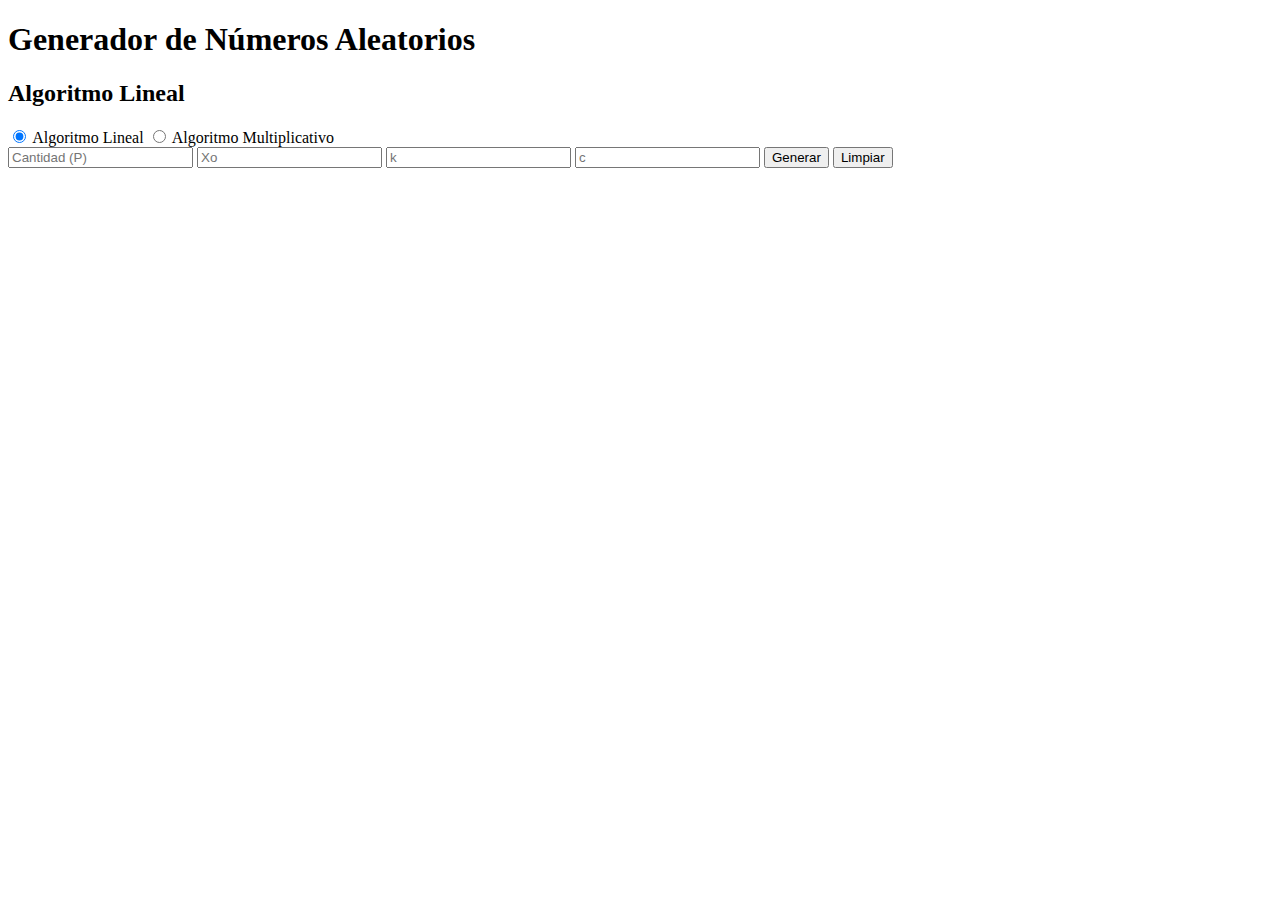
<file: index.html>
<!DOCTYPE html>
<html lang="en">
<head>
    <meta charset="UTF-8">
    <meta name="viewport" content="width=device-width, initial-scale=1.0">
    <link rel="stylesheet" href="./styles.css">
    <title>Generador de números aleatorios</title>
</head>
<body>
    <div class="mainContainer">
        <div class="title">
            <h1>Generador de Números Aleatorios</h1>
        </div>

        <div class="subtitle">
            <h2 id="algoSubtitle">Algoritmo Lineal</h2>
        </div>

        <div class="radioBtns">
            <input id="lineal" type="radio" name="algoritmo" checked />
            <label for="lineal">Algoritmo Lineal</label>
            <input id="multiplicativo" type="radio" name="algoritmo" />
            <label for="multiplicativo">Algoritmo Multiplicativo</label>
        </div>

        <div id="formulas" class="radioBtns" hidden>
            <input type="radio" name="formula" id="uno" checked />
            <label for="uno">3 + 8k</label>
            <input type="radio" name="formula" id="dos" />
            <label for="dos">5 + 8k</label>
        </div>

        <div class="controls">
            <input type="number" id="cantidad" class="controlInput" placeholder="Cantidad (P)" required />
            <input type="number" id="Xo" class="controlInput" placeholder="Xo" required />
            <input type="number" id="k" class="controlInput" placeholder="k" required />
            <input type="number" id="c" class="controlInput" placeholder="c" />
            <button id="generar" class="controlBtn" style="--btn-bg-color: #5e37fa; --hover-bg-color: #340cfc;">Generar</button>
            <button id="limpiar" class="controlBtn" style="--btn-bg-color: #ff0000; --hover-bg-color: #a50000;">Limpiar</button>
        </div>

        <table class="results" id="results"></table>
    </div>
    <script src="./script.js"></script>
</body>
</html>
</file>
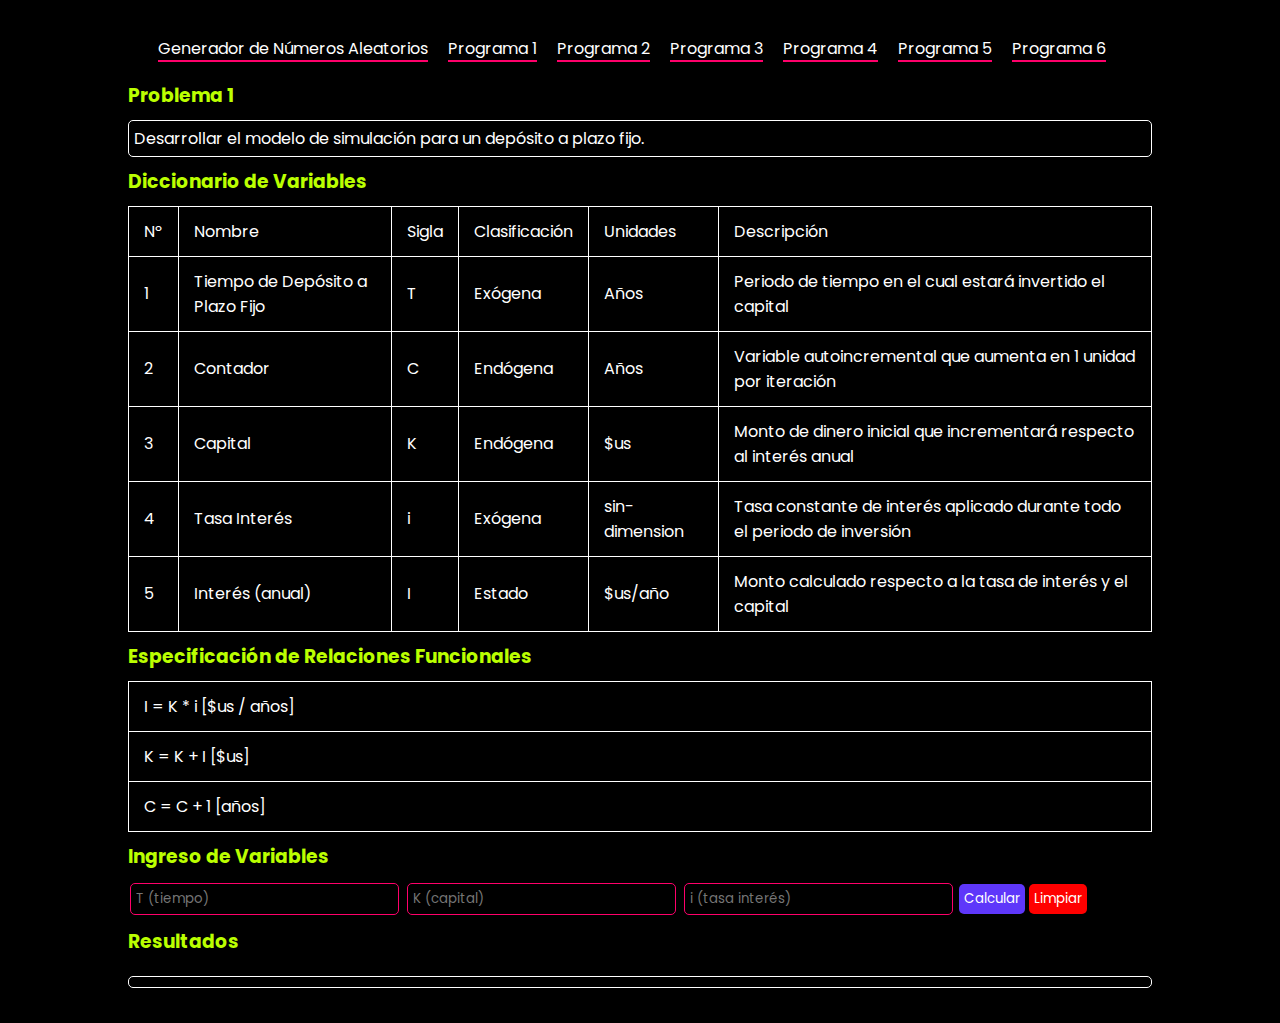
<file: programa1/page1.html>
<!DOCTYPE html>
<html lang="en">

<head>
    <meta charset="UTF-8">
    <meta name="viewport" content="width=device-width, initial-scale=1.0">
    <title>Programa 1</title>
    <link rel="stylesheet" href="./styles1.css">
</head>

<body>
    <nav>

        <div class="hamburger-menu" id="hamburger-menu">&#9776;</div>
        <ul class="nav-links" id="nav-links">
            <li><a href="../index.html">Generador de Números Aleatorios</a></li>
            <li><a href="./page1.html">Programa 1</a></li>
            <li><a href="../programa2/page2.html">Programa 2</a></li>
            <li><a href="../programa3/page3.html">Programa 3</a></li>
            <li><a href="../programa4/page4.html">Programa 4</a></li>
            <li><a href="../programa5/page5.html">Programa 5</a></li>
            <li><a href="../programa6/page6.html">Programa 6</a></li>
        </ul>

    </nav>
    <main>

        <h3>Problema 1</h3>

        <div class="problema">
            <p>Desarrollar el modelo de simulación para un depósito a plazo fijo.</p>
        </div>

        <h3>Diccionario de Variables</h3>

        <table class="tabla-variables">
            <tr>
                <td>Nº</td>
                <td>Nombre</td>
                <td>Sigla</td>
                <td>Clasificación</td>
                <td>Unidades</td>
                <td>Descripción</td>
            </tr>
            <tr>
                <td>1</td>
                <td>Tiempo de Depósito a Plazo Fijo</td>
                <td>T</td>
                <td>Exógena</td>
                <td>Años</td>
                <td>Periodo de tiempo en el cual estará invertido el capital</td>
            </tr>
            <tr>
                <td>2</td>
                <td>Contador</td>
                <td>C</td>
                <td>Endógena</td>
                <td>Años</td>
                <td>Variable autoincremental que aumenta en 1 unidad por iteración</td>
            </tr>
            <tr>
                <td>3</td>
                <td>Capital</td>
                <td>K</td>
                <td>Endógena</td>
                <td>$us</td>
                <td>Monto de dinero inicial que incrementará respecto al interés anual</td>
            </tr>
            <tr>
                <td>4</td>
                <td>Tasa Interés</td>
                <td>i</td>
                <td>Exógena</td>
                <td>sin-dimension</td>
                <td>Tasa constante de interés aplicado durante todo el periodo de inversión</td>
            </tr>
            <tr>
                <td>5</td>
                <td>Interés (anual)</td>
                <td>I</td>
                <td>Estado</td>
                <td>$us/año</td>
                <td>Monto calculado respecto a la tasa de interés y el capital</td>
            </tr>
        </table>

        <h3>Especificación de Relaciones Funcionales</h3>

        <table>
            <tr>
                <td>I = K * i [$us / años]</td>
            </tr>
            <tr>
                <td>K = K + I [$us]</td>
            </tr>
            <tr>
                <td>C = C + 1 [años]</td>
            </tr>
        </table>

        <h3>Ingreso de Variables</h3>

        <input type="number" id="inputT" placeholder="T (tiempo)">
        <input type="number" id="inputK" placeholder="K (capital)">
        <input type="number" id="inputi" placeholder="i (tasa interés)">
        <button id="calcular" style="--color: #5e37fa; --hover-color: #3200f9;">Calcular</button>
        <button id="limpiar" style="--color: #ff0000; --hover-color: #a50000;">Limpiar</button>

        <h3>Resultados</h3>

        <table id="calculations"></table>
        <div class="resultados1" id="resultados1"></div>

    </main>
    <script src="./script1.js"></script>
</body>

</html>
</file>
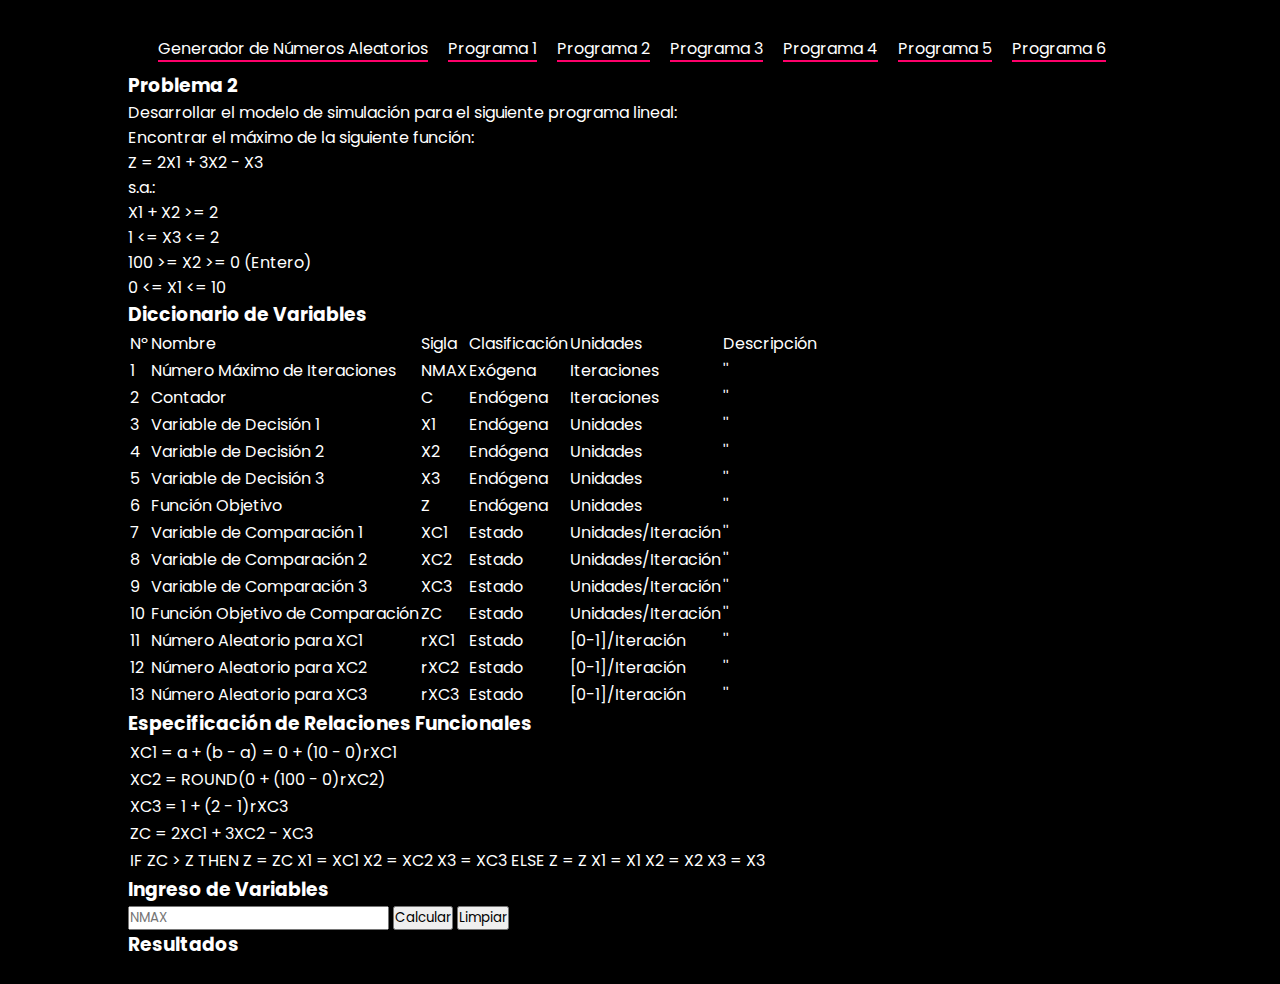
<file: programa2/page2.html>
<!DOCTYPE html>
<html lang="en">

<head>
    <meta charset="UTF-8">
    <meta name="viewport" content="width=device-width, initial-scale=1.0">
    <title>Programa 2</title>
    <link rel="stylesheet" href="./styles2.css">
</head>

<body>
    <nav>
        <div class="hamburger-menu" id="hamburger-menu">&#9776;</div>
        <ul class="nav-links" id="nav-links">
            <li><a href="../index.html">Generador de Números Aleatorios</a></li>
            <li><a href="../programa1/page1.html">Programa 1</a></li>
            <li><a href="./page2.html">Programa 2</a></li>
            <li><a href="../programa3/page3.html">Programa 3</a></li>
            <li><a href="../programa4/page4.html">Programa 4</a></li>
            <li><a href="../programa5/page5.html">Programa 5</a></li>
            <li><a href="../programa6/page6.html">Programa 6</a></li>
        </ul>
    </nav>

    <main>

        <h3>Problema 2</h3>

        <div class="problema">
            <p>Desarrollar el modelo de simulación para el siguiente programa lineal:</p>
            <p>Encontrar el máximo de la siguiente función:</p>
            <p>Z = 2X1 + 3X2 - X3</p>
            <p>s.a.:</p>
            <p>X1 + X2 >= 2</p>
            <p>1 &lt;= X3 &lt;= 2</p>
            <p>100 >= X2 >= 0 (Entero)</p>
            <p>0 &lt;= X1 &lt;= 10</p>
        </div>

        <!-- Desde aquí -->
        <h3>Diccionario de Variables</h3>

        <table class="tabla-variables">
            <tr>
                <td>Nº</td>
                <td>Nombre</td>
                <td>Sigla</td>
                <td>Clasificación</td>
                <td>Unidades</td>
                <td>Descripción</td>
            </tr>
            <tr>
                <td>1</td>
                <td>Número Máximo de Iteraciones</td>
                <td>NMAX</td>
                <td>Exógena</td>
                <td>Iteraciones</td>
                <td>''</td>
            </tr>
            <tr>
                <td>2</td>
                <td>Contador</td>
                <td>C</td>
                <td>Endógena</td>
                <td>Iteraciones</td>
                <td>''</td>
            </tr>
            <tr>
                <td>3</td>
                <td>Variable de Decisión 1</td>
                <td>X1</td>
                <td>Endógena</td>
                <td>Unidades</td>
                <td>''</td>
            </tr>
            <tr>
                <td>4</td>
                <td>Variable de Decisión 2</td>
                <td>X2</td>
                <td>Endógena</td>
                <td>Unidades</td>
                <td>''</td>
            </tr>
            <tr>
                <td>5</td>
                <td>Variable de Decisión 3</td>
                <td>X3</td>
                <td>Endógena</td>
                <td>Unidades</td>
                <td>''</td>
            </tr>
            <tr>
                <td>6</td>
                <td>Función Objetivo</td>
                <td>Z</td>
                <td>Endógena</td>
                <td>Unidades</td>
                <td>''</td>
            </tr>
            <tr>
                <td>7</td>
                <td>Variable de Comparación 1</td>
                <td>XC1</td>
                <td>Estado</td>
                <td>Unidades/Iteración</td>
                <td>''</td>
            </tr>
            <tr>
                <td>8</td>
                <td>Variable de Comparación 2</td>
                <td>XC2</td>
                <td>Estado</td>
                <td>Unidades/Iteración</td>
                <td>''</td>
            </tr>
            <tr>
                <td>9</td>
                <td>Variable de Comparación 3</td>
                <td>XC3</td>
                <td>Estado</td>
                <td>Unidades/Iteración</td>
                <td>''</td>
            </tr>
            <tr>
                <td>10</td>
                <td>Función Objetivo de Comparación</td>
                <td>ZC</td>
                <td>Estado</td>
                <td>Unidades/Iteración</td>
                <td>''</td>
            </tr>
            <tr>
                <td>11</td>
                <td>Número Aleatorio para XC1</td>
                <td>rXC1</td>
                <td>Estado</td>
                <td>[0-1]/Iteración</td>
                <td>''</td>
            </tr>
            <tr>
                <td>12</td>
                <td>Número Aleatorio para XC2</td>
                <td>rXC2</td>
                <td>Estado</td>
                <td>[0-1]/Iteración</td>
                <td>''</td>
            </tr>
            <tr>
                <td>13</td>
                <td>Número Aleatorio para XC3</td>
                <td>rXC3</td>
                <td>Estado</td>
                <td>[0-1]/Iteración</td>
                <td>''</td>
            </tr>
        </table>

        <h3>Especificación de Relaciones Funcionales</h3>

        <table>
            <tr>
                <td>XC1 = a + (b - a) = 0 + (10 - 0)rXC1</td>
            </tr>
            <tr>
                <td>XC2 = ROUND(0 + (100 - 0)rXC2)</td>
            </tr>
            <tr>
                <td>XC3 = 1 + (2 - 1)rXC3</td>
            </tr>
            <tr>
                <td>ZC = 2XC1 + 3XC2 - XC3</td>
            </tr>
            <tr>
                <td>
                    IF ZC > Z THEN
                    Z = ZC
                    X1 = XC1
                    X2 = XC2
                    X3 = XC3
                    ELSE
                    Z = Z
                    X1 = X1 
                    X2 = X2 
                    X3 = X3
                </td>
            </tr>
        </table>

        <h3>Ingreso de Variables</h3>

        <input type="number" id="inputNMAX" placeholder="NMAX">
        <button id="calcular" style="--color: #5e37fa; --hover-color: #3200f9;">Calcular</button>
        <button id="limpiar" style="--color: #ff0000; --hover-color: #a50000;">Limpiar</button>

        <h3>Resultados</h3>

        <table id="calculations"></table>
        <div class="resultados1" id="resultados1"></div>

    </main>

    <script src="./script2.js"></script>
</body>

</html>
</file>
<file: styles.css>
* {
    box-sizing: border-box;
}
</file>
<file: programa1/styles1.css>
@import url('https://fonts.googleapis.com/css2?family=Poppins:ital,wght@0,100;0,200;0,300;0,400;0,500;0,600;0,700;0,800;0,900;1,100;1,200;1,300;1,400;1,500;1,600;1,700;1,800;1,900&display=swap');

* {
    box-sizing: border-box;
    margin: 0;
    padding: 0;
    font-family: 'Poppins';
}

body {
    padding: 2% 10%;
    background-color: black;
    color: white;
    display: block;
}

nav {
    display: flex;
    justify-content: space-between;
    align-items: center;
    padding: 10px;
    background-color: transparent;
}

.nav-links {
    display: flex;
    list-style: none;
}

.nav-links li {
    margin-left: 20px;
}

.nav-links a {
    color: #ffffff;
    border-bottom: 2px solid #ff006a;
    text-decoration: none;
}

.nav-links a:hover {
    color: #ff006a;
}

.hamburger-menu {
    display: none;
    cursor: pointer;
    color: #ffffff;
}

@media (max-width: 768px) {
    .nav-links {
        display: none;
        position: absolute;
        top: 60px;
        left: 0;
        width: 100%;
        background-color: #121212;
        text-align: center;
        padding: 0;
    }

    .nav-links li {
        margin: 10px 0;
    }

    .nav-links a {
        border-bottom: 2px solid #ff006a;
    }

    .nav-links a:hover {
        color: #ff006a;
    }

    .hamburger-menu {
        display: block;
    }

    .nav-links.open {
        display: block;
    }
}

h3 {
    color: #bbff00;
    margin: 10px 0px;
}

.problema, .resultados1 {
    display: block;
    padding: 5px;
    margin: 10px 0px;
    border: 1px solid #ffffff;
    border-radius: 5px;
}

table {
    width: 100%;
    border-collapse: collapse;
    box-shadow: 0 4px 8px rgba(0, 0, 0, 0.1);
}

table td {
    padding: 12px 15px;
    border: 1px solid #ffffff;
    text-align: left;
}

input {
    padding: 5px;
    margin: 2px;
    background-color: transparent;
    color: #ffffff;
    outline: none;
    border: 1.5px solid #ff006a;
    border-radius: 5px;
}

button {
    background-color: var(--color);
    color: #ffffff;
    padding: 5px;
    border: none;
    border-radius: 5px;
}

button:hover {
    background-color: var(--hover-color);
}
</file>
<file: programa2/styles2.css>
@import url('https://fonts.googleapis.com/css2?family=Poppins:ital,wght@0,100;0,200;0,300;0,400;0,500;0,600;0,700;0,800;0,900;1,100;1,200;1,300;1,400;1,500;1,600;1,700;1,800;1,900&display=swap');

* {
    box-sizing: border-box;
    margin: 0;
    padding: 0;
    font-family: 'Poppins';
}

body {
    padding: 2% 10%;
    background-color: black;
    color: white;
    display: block;
}

nav {
    display: flex;
    justify-content: space-between;
    align-items: center;
    padding: 10px;
    background-color: transparent;
}

.nav-links {
    display: flex;
    list-style: none;
}

.nav-links li {
    margin-left: 20px;
}

.nav-links a {
    color: #ffffff;
    border-bottom: 2px solid #ff006a;
    text-decoration: none;
}

.nav-links a:hover {
    color: #ff006a;
}

.hamburger-menu {
    display: none;
    cursor: pointer;
    color: #ffffff;
}

@media (max-width: 768px) {
    .nav-links {
        display: none;
        position: absolute;
        top: 60px;
        left: 0;
        width: 100%;
        background-color: #121212;
        text-align: center;
        padding: 0;
    }

    .nav-links li {
        margin: 10px 0;
    }

    .nav-links a {
        border-bottom: 2px solid #ff006a;
    }

    .nav-links a:hover {
        color: #ff006a;
    }

    .hamburger-menu {
        display: block;
    }

    .nav-links.open {
        display: block;
    }
}
</file>
